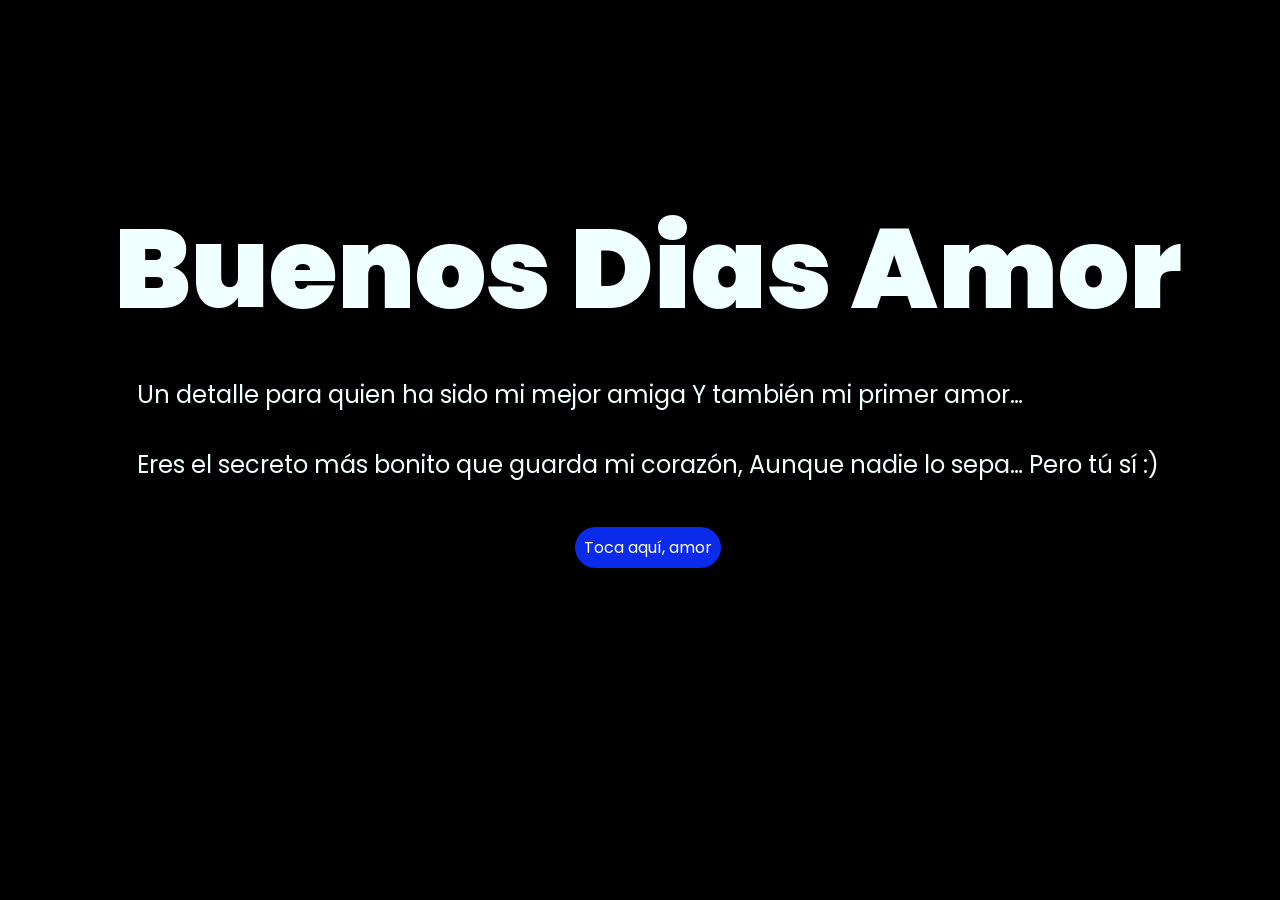
<file: index.html>
<!DOCTYPE html>
<html lang="es">

<head>
    <meta charset="UTF-8">
    <meta http-equiv="X-UA-Compatible" content="IE=edge">
    <meta name="viewport" content="width=device-width, initial-scale=1.0">
    <link rel="stylesheet" href="css/style.css">
    <link rel="icon" href="img/flowers.png" type="image/x-icon">
    <title>Flowers</title>
</head>

<body>
    <div class="greetings">
        <span>Buenos</span>
        <span>Dias</span>
        <span>Amor</span>
    </div>
    <div class="description">
        <p>
            Un detalle para quien ha sido mi mejor amiga
            Y también mi primer amor…<br><br>
            Eres el secreto más bonito que guarda mi corazón,
            Aunque nadie lo sepa…
            Pero tú sí :)
          </p>
          
    </div>
    <div class="button">
        <button class="botones" onclick="permitirMusica()">
          <a style="color: #fff;">Toca aquí, amor</a>
        </button>
      </div>
      
      <script>
        function permitirMusica() {
          localStorage.setItem('permitirSonido', 'true');
          window.location.href = 'flower.html';
        }
      </script>
</body>

</html>
</file>
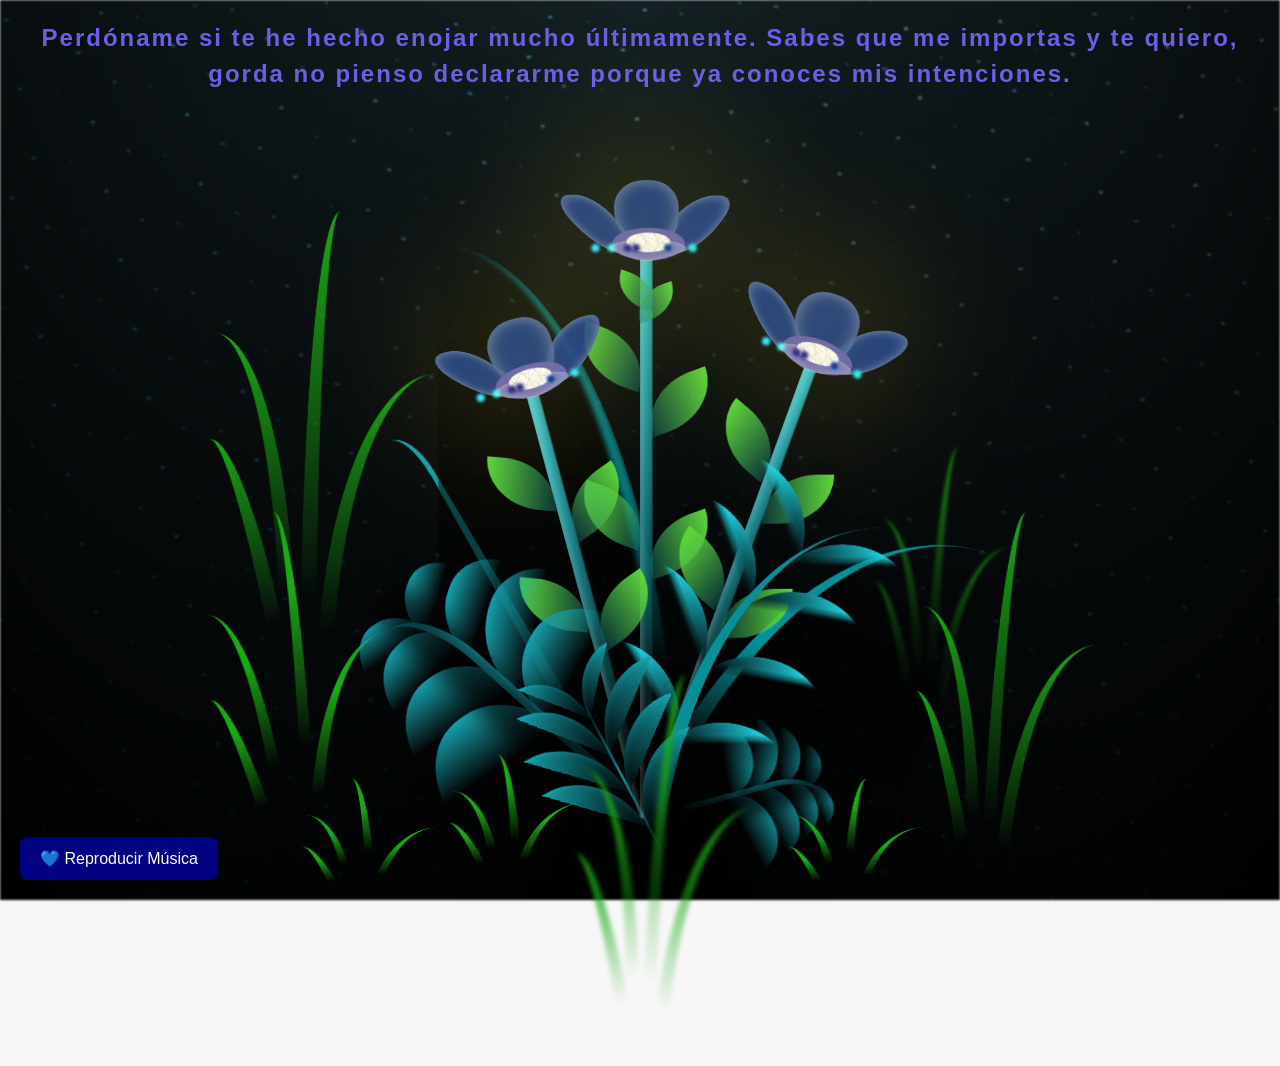
<file: flower.html>
<!DOCTYPE html>
<html lang="es">
  <head>
    <meta charset="UTF-8" />
    <meta http-equiv="X-UA-Compatible" content="IE=edge" />
    <meta name="viewport" content="width=device-width, initial-scale=1.0" />
    <link rel="stylesheet" href="css/main.css" />
    <link rel="icon" href="img/flowers.png" type="image/x-icon" />
    <title>Flower</title>
  </head>
  <body class="container" onload="verificarPermiso()">

    <audio id="miAudio" src="sound/Encantada - Y tú sabrás Como Sabrá Que La Amas (Letra).mp3" preload="auto"></audio>
  
    <div id="lyrics">
      <!-- Tus miles de líneas aquí -->
    </div>
  
   <!-- Botón por si quieres reproducir manual -->
<div class="button" style="position: fixed; bottom: 20px; left: 20px; z-index: 999;">
  <button onclick="reproducirMusica()" style="
    padding: 12px 20px;
    background-color: #000080;
    color: white;
    border: none;
    border-radius: 8px;
    font-size: 16px;
    cursor: pointer;">
    💙 Reproducir Música
  </button>
</div>

  
    <script>
      function verificarPermiso() {
        const permiso = localStorage.getItem('permitirSonido');
  
        if (permiso === 'true') {
          reproducirMusica();
          // Limpia el permiso para que no suene cada vez que entres
          localStorage.removeItem('permitirSonido');
        }
      }
  
      function reproducirMusica() {
        const audio = document.getElementById('miAudio');
  
        audio.play().then(() => {
          console.log('🎶 Música reproduciéndose');
        }).catch((err) => {
          console.warn('🔇 El navegador bloqueó el autoplay:', err);
        });
      }
    </script>
    <h1 class="titulo">Perdóname si te he hecho enojar mucho últimamente. Sabes que me importas y te quiero, gorda no pienso declararme porque ya conoces mis intenciones.</h1>
    <div class="night"></div>
    <div class="flowers">
      <div class="flower flower--1">
        <div class="flower__leafs flower__leafs--1">
          <div class="flower__leaf flower__leaf--1"></div>
          <div class="flower__leaf flower__leaf--2"></div>
          <div class="flower__leaf flower__leaf--3"></div>
          <div class="flower__leaf flower__leaf--4"></div>
          <div class="flower__white-circle"></div>

          <div class="flower__light flower__light--1"></div>
          <div class="flower__light flower__light--2"></div>
          <div class="flower__light flower__light--3"></div>
          <div class="flower__light flower__light--4"></div>
          <div class="flower__light flower__light--5"></div>
          <div class="flower__light flower__light--6"></div>
          <div class="flower__light flower__light--7"></div>
          <div class="flower__light flower__light--8"></div>
        </div>
        <div class="flower__line">
          <div class="flower__line__leaf flower__line__leaf--1"></div>
          <div class="flower__line__leaf flower__line__leaf--2"></div>
          <div class="flower__line__leaf flower__line__leaf--3"></div>
          <div class="flower__line__leaf flower__line__leaf--4"></div>
          <div class="flower__line__leaf flower__line__leaf--5"></div>
          <div class="flower__line__leaf flower__line__leaf--6"></div>
        </div>
      </div>

      <div class="flower flower--2">
        <div class="flower__leafs flower__leafs--2">
          <div class="flower__leaf flower__leaf--1"></div>
          <div class="flower__leaf flower__leaf--2"></div>
          <div class="flower__leaf flower__leaf--3"></div>
          <div class="flower__leaf flower__leaf--4"></div>
          <div class="flower__white-circle"></div>

          <div class="flower__light flower__light--1"></div>
          <div class="flower__light flower__light--2"></div>
          <div class="flower__light flower__light--3"></div>
          <div class="flower__light flower__light--4"></div>
          <div class="flower__light flower__light--5"></div>
          <div class="flower__light flower__light--6"></div>
          <div class="flower__light flower__light--7"></div>
          <div class="flower__light flower__light--8"></div>
        </div>
        <div class="flower__line">
          <div class="flower__line__leaf flower__line__leaf--1"></div>
          <div class="flower__line__leaf flower__line__leaf--2"></div>
          <div class="flower__line__leaf flower__line__leaf--3"></div>
          <div class="flower__line__leaf flower__line__leaf--4"></div>
        </div>
      </div>

      <div class="flower flower--3">
        <div class="flower__leafs flower__leafs--3">
          <div class="flower__leaf flower__leaf--1"></div>
          <div class="flower__leaf flower__leaf--2"></div>
          <div class="flower__leaf flower__leaf--3"></div>
          <div class="flower__leaf flower__leaf--4"></div>
          <div class="flower__white-circle"></div>

          <div class="flower__light flower__light--1"></div>
          <div class="flower__light flower__light--2"></div>
          <div class="flower__light flower__light--3"></div>
          <div class="flower__light flower__light--4"></div>
          <div class="flower__light flower__light--5"></div>
          <div class="flower__light flower__light--6"></div>
          <div class="flower__light flower__light--7"></div>
          <div class="flower__light flower__light--8"></div>
        </div>
        <div class="flower__line">
          <div class="flower__line__leaf flower__line__leaf--1"></div>
          <div class="flower__line__leaf flower__line__leaf--2"></div>
          <div class="flower__line__leaf flower__line__leaf--3"></div>
          <div class="flower__line__leaf flower__line__leaf--4"></div>
        </div>
      </div>

      <div class="grow-ans" style="--d: 1.2s">
        <div class="flower__g-long">
          <div class="flower__g-long__top"></div>
          <div class="flower__g-long__bottom"></div>
        </div>
      </div>

      <div class="growing-grass">
        <div class="flower__grass flower__grass--1">
          <div class="flower__grass--top"></div>
          <div class="flower__grass--bottom"></div>
          <div class="flower__grass__leaf flower__grass__leaf--1"></div>
          <div class="flower__grass__leaf flower__grass__leaf--2"></div>
          <div class="flower__grass__leaf flower__grass__leaf--3"></div>
          <div class="flower__grass__leaf flower__grass__leaf--4"></div>
          <div class="flower__grass__leaf flower__grass__leaf--5"></div>
          <div class="flower__grass__leaf flower__grass__leaf--6"></div>
          <div class="flower__grass__leaf flower__grass__leaf--7"></div>
          <div class="flower__grass__leaf flower__grass__leaf--8"></div>
          <div class="flower__grass__overlay"></div>
        </div>
      </div>

      <div class="growing-grass">
        <div class="flower__grass flower__grass--2">
          <div class="flower__grass--top"></div>
          <div class="flower__grass--bottom"></div>
          <div class="flower__grass__leaf flower__grass__leaf--1"></div>
          <div class="flower__grass__leaf flower__grass__leaf--2"></div>
          <div class="flower__grass__leaf flower__grass__leaf--3"></div>
          <div class="flower__grass__leaf flower__grass__leaf--4"></div>
          <div class="flower__grass__leaf flower__grass__leaf--5"></div>
          <div class="flower__grass__leaf flower__grass__leaf--6"></div>
          <div class="flower__grass__leaf flower__grass__leaf--7"></div>
          <div class="flower__grass__leaf flower__grass__leaf--8"></div>
          <div class="flower__grass__overlay"></div>
        </div>
      </div>

      <div class="grow-ans" style="--d: 2.4s">
        <div class="flower__g-right flower__g-right--1">
          <div class="leaf"></div>
        </div>
      </div>

      <div class="grow-ans" style="--d: 2.8s">
        <div class="flower__g-right flower__g-right--2">
          <div class="leaf"></div>
        </div>
      </div>

      <div class="grow-ans" style="--d: 2.8s">
        <div class="flower__g-front">
          <div
            class="flower__g-front__leaf-wrapper flower__g-front__leaf-wrapper--1"
          >
            <div class="flower__g-front__leaf"></div>
          </div>
          <div
            class="flower__g-front__leaf-wrapper flower__g-front__leaf-wrapper--2"
          >
            <div class="flower__g-front__leaf"></div>
          </div>
          <div
            class="flower__g-front__leaf-wrapper flower__g-front__leaf-wrapper--3"
          >
            <div class="flower__g-front__leaf"></div>
          </div>
          <div
            class="flower__g-front__leaf-wrapper flower__g-front__leaf-wrapper--4"
          >
            <div class="flower__g-front__leaf"></div>
          </div>
          <div
            class="flower__g-front__leaf-wrapper flower__g-front__leaf-wrapper--5"
          >
            <div class="flower__g-front__leaf"></div>
          </div>
          <div
            class="flower__g-front__leaf-wrapper flower__g-front__leaf-wrapper--6"
          >
            <div class="flower__g-front__leaf"></div>
          </div>
          <div
            class="flower__g-front__leaf-wrapper flower__g-front__leaf-wrapper--7"
          >
            <div class="flower__g-front__leaf"></div>
          </div>
          <div
            class="flower__g-front__leaf-wrapper flower__g-front__leaf-wrapper--8"
          >
            <div class="flower__g-front__leaf"></div>
          </div>
          <div class="flower__g-front__line"></div>
        </div>
      </div>

      <div class="grow-ans" style="--d: 3.2s">
        <div class="flower__g-fr">
          <div class="leaf"></div>
          <div class="flower__g-fr__leaf flower__g-fr__leaf--1"></div>
          <div class="flower__g-fr__leaf flower__g-fr__leaf--2"></div>
          <div class="flower__g-fr__leaf flower__g-fr__leaf--3"></div>
          <div class="flower__g-fr__leaf flower__g-fr__leaf--4"></div>
          <div class="flower__g-fr__leaf flower__g-fr__leaf--5"></div>
          <div class="flower__g-fr__leaf flower__g-fr__leaf--6"></div>
          <div class="flower__g-fr__leaf flower__g-fr__leaf--7"></div>
          <div class="flower__g-fr__leaf flower__g-fr__leaf--8"></div>
        </div>
      </div>

      <div class="long-g long-g--0">
        <div class="grow-ans" style="--d: 3s">
          <div class="leaf leaf--0"></div>
        </div>
        <div class="grow-ans" style="--d: 2.2s">
          <div class="leaf leaf--1"></div>
        </div>
        <div class="grow-ans" style="--d: 3.4s">
          <div class="leaf leaf--2"></div>
        </div>
        <div class="grow-ans" style="--d: 3.6s">
          <div class="leaf leaf--3"></div>
        </div>
      </div>

      <div class="long-g long-g--1">
        <div class="grow-ans" style="--d: 3.6s">
          <div class="leaf leaf--0"></div>
        </div>
        <div class="grow-ans" style="--d: 3.8s">
          <div class="leaf leaf--1"></div>
        </div>
        <div class="grow-ans" style="--d: 4s">
          <div class="leaf leaf--2"></div>
        </div>
        <div class="grow-ans" style="--d: 4.2s">
          <div class="leaf leaf--3"></div>
        </div>
      </div>

      <div class="long-g long-g--2">
        <div class="grow-ans" style="--d: 4s">
          <div class="leaf leaf--0"></div>
        </div>
        <div class="grow-ans" style="--d: 4.2s">
          <div class="leaf leaf--1"></div>
        </div>
        <div class="grow-ans" style="--d: 4.4s">
          <div class="leaf leaf--2"></div>
        </div>
        <div class="grow-ans" style="--d: 4.6s">
          <div class="leaf leaf--3"></div>
        </div>
      </div>

      <div class="long-g long-g--3">
        <div class="grow-ans" style="--d: 4s">
          <div class="leaf leaf--0"></div>
        </div>
        <div class="grow-ans" style="--d: 4.2s">
          <div class="leaf leaf--1"></div>
        </div>
        <div class="grow-ans" style="--d: 3s">
          <div class="leaf leaf--2"></div>
        </div>
        <div class="grow-ans" style="--d: 3.6s">
          <div class="leaf leaf--3"></div>
        </div>
      </div>

      <div class="long-g long-g--4">
        <div class="grow-ans" style="--d: 4s">
          <div class="leaf leaf--0"></div>
        </div>
        <div class="grow-ans" style="--d: 4.2s">
          <div class="leaf leaf--1"></div>
        </div>
        <div class="grow-ans" style="--d: 3s">
          <div class="leaf leaf--2"></div>
        </div>
        <div class="grow-ans" style="--d: 3.6s">
          <div class="leaf leaf--3"></div>
        </div>
      </div>

      <div class="long-g long-g--5">
        <div class="grow-ans" style="--d: 4s">
          <div class="leaf leaf--0"></div>
        </div>
        <div class="grow-ans" style="--d: 4.2s">
          <div class="leaf leaf--1"></div>
        </div>
        <div class="grow-ans" style="--d: 3s">
          <div class="leaf leaf--2"></div>
        </div>
        <div class="grow-ans" style="--d: 3.6s">
          <div class="leaf leaf--3"></div>
        </div>
      </div>

      <div class="long-g long-g--6">
        <div class="grow-ans" style="--d: 4.2s">
          <div class="leaf leaf--0"></div>
        </div>
        <div class="grow-ans" style="--d: 4.4s">
          <div class="leaf leaf--1"></div>
        </div>
        <div class="grow-ans" style="--d: 4.6s">
          <div class="leaf leaf--2"></div>
        </div>
        <div class="grow-ans" style="--d: 4.8s">
          <div class="leaf leaf--3"></div>
        </div>
      </div>

      <div class="long-g long-g--7">
        <div class="grow-ans" style="--d: 3s">
          <div class="leaf leaf--0"></div>
        </div>
        <div class="grow-ans" style="--d: 3.2s">
          <div class="leaf leaf--1"></div>
        </div>
        <div class="grow-ans" style="--d: 3.5s">
          <div class="leaf leaf--2"></div>
        </div>
        <div class="grow-ans" style="--d: 3.6s">
          <div class="leaf leaf--3"></div>
        </div>
      </div>
    </div>
    <script src="anim.js"></script>
    <script src="main.js"></script>
  </body>
</html>
</file>
<file: css/style.css>
@import url('https://fonts.googleapis.com/css2?family=Poppins:ital,wght@0,500;1,900&display=swap');
*{
    font-family: 'Poppins',cursive;
}
body{
    color: azure;
    width: 100%;
    height: 82vh;
    display: flex;
    flex-direction: column;
    align-items: center;
    justify-content: center;
    background-color: black;
    /* padding-top: -30; */
}

.botones{
    padding: 9px;
    border-radius: 80px;
    background-color: transparent;
    border: none;
}

.botones a{
    background-color: #0a2be9;
    padding: 9px;
    border-radius: 80px;
    -webkit-border-radius: 80px;
    -moz-border-radius: 80px;
    -ms-border-radius: 80px;
    -o-border-radius: 80px;

}

.botones a:focus{
    background-color: rgb(50, 194, 194);
}

.greetings{
    font-size: 7rem;
    font-weight: 900;
}
.greetings > span{
    animation: glow 2.5s ease-in-out infinite;
}
@keyframes glow{
    0%, 100%{
        color: #fff;
        text-shadow: 0 0 12px #39c6d6, 0 0 50px #39c6d6, 0 0 100px #39c6d6;
    }
    10%, 90%{
        color: #111;
        text-shadow: none;
    }
}
.greetings > span:nth-child(2){
    animation-delay: .2s ;
}
.greetings > span:nth-child(3){
    animation-delay: .4s ;
}
.greetings > span:nth-child(4){
    animation-delay: .6s;
}
.greetings > span:nth-child(5){
    animation-delay: .8s;
}
.greetings > span:nth-child(6){
    animation-delay: 1s;
}

.description{
    font-size: 1.5rem;
    margin-bottom: 20px;
}

.button a{
    text-decoration: none;
    font-size: 1rem;
    color: #111;
}

@media screen and (max-width:574px){
    .greetings{
        display: block;
        font-size: 4rem;
        font-weight: 800;
        text-align: center;
    }
    .description{
        font-size: 2rem;
    }
    
    .button a{
        font-size: 1rem;
    }
}
</file>
<file: css/main.css>
*,
*::after,
*::before {
  padding: 0;
  margin: 0;
  box-sizing: border-box;
}

:root {
  --dark-color: #000;
}

body {
  display: flex;
  align-items: flex-end;
  justify-content: center;
  min-height: 100vh;
  background-color: var(--dark-color);
  overflow: hidden;
  perspective: 1000px;
}

#lyrics {
  font-size: 28px;
  font-family: "Franklin Gothic Medium", "Arial Narrow", Arial, sans-serif;
  color: white;
  position: absolute;
  margin-bottom: 20%;
  z-index: 1;
  font-weight: bold;
  letter-spacing: 4px;
}
@media only screen and (max-width: 600px) {
  /* Estilos específicos para dispositivos con un ancho máximo de 600px */
  #lyrics {
      font-size: 14px; /* Reduce el tamaño del texto para dispositivos más pequeños */
      margin-bottom: 530px;
      letter-spacing: 3px;
  }

}
.titulo {
  margin-bottom: 180px;
  font-family: "Arial Narrow", Arial, sans-serif;
  color: #6c5fe6;
  position: absolute;
  top: 20px;
  left: 50%;
  transform: translateX(-50%);
  font-weight: bold;
  letter-spacing: 2px;
  opacity: 0;
  animation: fadeIn 3s ease-in-out forwards;
  text-align: center;
  width: 100%; /* ← Hace que el contenedor abarque todo el ancho */
  font-size: 24px;
}

@keyframes fadeIn {
  from {
    opacity: 0;
  }
  to {
    opacity: 1;
  }
}

.night {
  z-index: -1;
  position: absolute;
  left: 50%;
  top: 0;
  transform: translateX(-50%);
  width: 100%;
  height: 100%;
  filter: blur(0.1vmin);
  background-image: radial-gradient(
      ellipse at top,
      transparent 0%,
      var(--dark-color)
    ),
    radial-gradient(
      ellipse at bottom,
      var(--dark-color),
      rgba(145, 233, 255, 0.2)
    ),
    repeating-linear-gradient(
      220deg,
      rgb(0, 0, 0) 0px,
      rgb(0, 0, 0) 19px,
      transparent 19px,
      transparent 22px
    ),
    repeating-linear-gradient(
      189deg,
      rgb(0, 0, 0) 0px,
      rgb(0, 0, 0) 19px,
      transparent 19px,
      transparent 22px
    ),
    repeating-linear-gradient(
      148deg,
      rgb(0, 0, 0) 0px,
      rgb(0, 0, 0) 19px,
      transparent 19px,
      transparent 22px
    ),
    linear-gradient(90deg, rgb(0, 255, 250), rgb(240, 240, 240));
}

.flowers {
  position: relative;
  transform: scale(0.9);
  /*margin-bottom: 100px;
  */
}

@media only screen and (max-width: 600px) {
  /* Estilos específicos para dispositivos con un ancho máximo de 600px */
.flowers {
      font-size: 14px;
      margin-bottom: 35%;
      letter-spacing: 3px;
      transform: scale(1.0);
}

}

.flower {
  position: absolute;
  bottom: 10vmin;
  transform-origin: bottom center;
  z-index: 10;
  --fl-speed: 0.8s;
}
.flower--1 {
  -webkit-animation: moving-flower-1 4s linear infinite;
  animation: moving-flower-1 4s linear infinite;
}
.flower--1 .flower__line {
  height: 70vmin;
  -webkit-animation-delay: 0.3s;
  animation-delay: 0.3s;
}
.flower--1 .flower__line__leaf--1 {
  -webkit-animation: blooming-leaf-right var(--fl-speed) 1.6s backwards;
  animation: blooming-leaf-right var(--fl-speed) 1.6s backwards;
}
.flower--1 .flower__line__leaf--2 {
  -webkit-animation: blooming-leaf-right var(--fl-speed) 1.4s backwards;
  animation: blooming-leaf-right var(--fl-speed) 1.4s backwards;
}
.flower--1 .flower__line__leaf--3 {
  -webkit-animation: blooming-leaf-left var(--fl-speed) 1.2s backwards;
  animation: blooming-leaf-left var(--fl-speed) 1.2s backwards;
}
.flower--1 .flower__line__leaf--4 {
  -webkit-animation: blooming-leaf-left var(--fl-speed) 1s backwards;
  animation: blooming-leaf-left var(--fl-speed) 1s backwards;
}
.flower--1 .flower__line__leaf--5 {
  -webkit-animation: blooming-leaf-right var(--fl-speed) 1.8s backwards;
  animation: blooming-leaf-right var(--fl-speed) 1.8s backwards;
}
.flower--1 .flower__line__leaf--6 {
  -webkit-animation: blooming-leaf-left var(--fl-speed) 2s backwards;
  animation: blooming-leaf-left var(--fl-speed) 2s backwards;
}
.flower--2 {
  left: 50%;
  transform: rotate(20deg);
  -webkit-animation: moving-flower-2 4s linear infinite;
  animation: moving-flower-2 4s linear infinite;
}
.flower--2 .flower__line {
  height: 60vmin;
  -webkit-animation-delay: 0.6s;
  animation-delay: 0.6s;
}
.flower--2 .flower__line__leaf--1 {
  -webkit-animation: blooming-leaf-right var(--fl-speed) 1.9s backwards;
  animation: blooming-leaf-right var(--fl-speed) 1.9s backwards;
}
.flower--2 .flower__line__leaf--2 {
  -webkit-animation: blooming-leaf-right var(--fl-speed) 1.7s backwards;
  animation: blooming-leaf-right var(--fl-speed) 1.7s backwards;
}
.flower--2 .flower__line__leaf--3 {
  -webkit-animation: blooming-leaf-left var(--fl-speed) 1.5s backwards;
  animation: blooming-leaf-left var(--fl-speed) 1.5s backwards;
}
.flower--2 .flower__line__leaf--4 {
  -webkit-animation: blooming-leaf-left var(--fl-speed) 1.3s backwards;
  animation: blooming-leaf-left var(--fl-speed) 1.3s backwards;
}
.flower--3 {
  left: 50%;
  transform: rotate(-15deg);
  -webkit-animation: moving-flower-3 4s linear infinite;
  animation: moving-flower-3 4s linear infinite;
}
.flower--3 .flower__line {
  -webkit-animation-delay: 0.9s;
  animation-delay: 0.9s;
}
.flower--3 .flower__line__leaf--1 {
  -webkit-animation: blooming-leaf-right var(--fl-speed) 2.5s backwards;
  animation: blooming-leaf-right var(--fl-speed) 2.5s backwards;
}
.flower--3 .flower__line__leaf--2 {
  -webkit-animation: blooming-leaf-right var(--fl-speed) 2.3s backwards;
  animation: blooming-leaf-right var(--fl-speed) 2.3s backwards;
}
.flower--3 .flower__line__leaf--3 {
  -webkit-animation: blooming-leaf-left var(--fl-speed) 2.1s backwards;
  animation: blooming-leaf-left var(--fl-speed) 2.1s backwards;
}
.flower--3 .flower__line__leaf--4 {
  -webkit-animation: blooming-leaf-left var(--fl-speed) 1.9s backwards;
  animation: blooming-leaf-left var(--fl-speed) 1.9s backwards;
}
.flower__leafs {
  position: relative;
  -webkit-animation: blooming-flower 2s backwards;
  animation: blooming-flower 2s backwards;
}
.flower__leafs--1 {
  -webkit-animation-delay: 1.1s;
  animation-delay: 1.1s;
}
.flower__leafs--2 {
  -webkit-animation-delay: 1.4s;
  animation-delay: 1.4s;
}
.flower__leafs--3 {
  -webkit-animation-delay: 1.7s;
  animation-delay: 1.7s;
}
.flower__leafs::after {
  content: "";
  position: absolute;
  left: 0;
  top: 0;
  transform: translate(-50%, -100%);
  width: 8vmin;
  height: 8vmin;
  background-color: #fddd25;
  /* background-color: #fd2525; */
  filter: blur(10vmin);
}
.flower__leaf {
  position: absolute;
  bottom: 0;
  left: 50%;
  width: 8vmin;
  height: 11vmin;
  border-radius: 51% 49% 47% 53%/44% 45% 55% 69%;
  background-color: #253bfd;
  background-color: #193d8d;;
  transform-origin: bottom center;
  opacity: 0.9;
  box-shadow: inset 0 0 2vmin rgba(255, 255, 255, 0.5);
}
.flower__leaf--1 {
  transform: translate(-10%, 1%) rotateY(40deg) rotateX(-50deg);
}
.flower__leaf--2 {
  transform: translate(-50%, -4%) rotateX(40deg);
}
.flower__leaf--3 {
  transform: translate(-90%, 0%) rotateY(45deg) rotateX(50deg);
}
.flower__leaf--4 {
  width: 8vmin;
  height: 8vmin;
  transform-origin: bottom left;
  border-radius: 4vmin 10vmin 4vmin 4vmin;
  transform: translate(0%, 18%) rotateX(70deg) rotate(-43deg);
  background-color: #e0dfd628;
  z-index: 1;
  opacity: 0.8;
}
.flower__white-circle {
  position: absolute;
  left: -3.5vmin;
  top: -3vmin;
  width: 9vmin;
  height: 4vmin;
  border-radius: 50%;
  background-color: #6261b3;
}
.flower__white-circle::after {
  content: "";
  position: absolute;
  left: 50%;
  top: 45%;
  transform: translate(-50%, -50%);
  width: 60%;
  height: 60%;
  border-radius: inherit;
  background-image: repeating-linear-gradient(
      135deg,
      rgba(0, 0, 0, 0.03) 0px,
      rgba(0, 0, 0, 0.03) 1px,
      transparent 1px,
      transparent 12px
    ),
    repeating-linear-gradient(
      45deg,
      rgba(0, 0, 0, 0.03) 0px,
      rgba(0, 0, 0, 0.03) 1px,
      transparent 1px,
      transparent 12px
    ),
    repeating-linear-gradient(
      67.5deg,
      rgba(0, 0, 0, 0.03) 0px,
      rgba(0, 0, 0, 0.03) 1px,
      transparent 1px,
      transparent 12px
    ),
    repeating-linear-gradient(
      135deg,
      rgba(0, 0, 0, 0.03) 0px,
      rgba(0, 0, 0, 0.03) 1px,
      transparent 1px,
      transparent 12px
    ),
    repeating-linear-gradient(
      45deg,
      rgba(0, 0, 0, 0.03) 0px,
      rgba(0, 0, 0, 0.03) 1px,
      transparent 1px,
      transparent 12px
    ),
    repeating-linear-gradient(
      112.5deg,
      rgba(0, 0, 0, 0.03) 0px,
      rgba(0, 0, 0, 0.03) 1px,
      transparent 1px,
      transparent 12px
    ),
    repeating-linear-gradient(
      112.5deg,
      rgba(0, 0, 0, 0.03) 0px,
      rgba(0, 0, 0, 0.03) 1px,
      transparent 1px,
      transparent 12px
    ),
    repeating-linear-gradient(
      45deg,
      rgba(0, 0, 0, 0.03) 0px,
      rgba(0, 0, 0, 0.03) 1px,
      transparent 1px,
      transparent 12px
    ),
    repeating-linear-gradient(
      22.5deg,
      rgba(0, 0, 0, 0.03) 0px,
      rgba(0, 0, 0, 0.03) 1px,
      transparent 1px,
      transparent 12px
    ),
    repeating-linear-gradient(
      45deg,
      rgba(0, 0, 0, 0.03) 0px,
      rgba(0, 0, 0, 0.03) 1px,
      transparent 1px,
      transparent 12px
    ),
    repeating-linear-gradient(
      22.5deg,
      rgba(0, 0, 0, 0.03) 0px,
      rgba(0, 0, 0, 0.03) 1px,
      transparent 1px,
      transparent 12px
    ),
    repeating-linear-gradient(
      135deg,
      rgba(0, 0, 0, 0.03) 0px,
      rgba(0, 0, 0, 0.03) 1px,
      transparent 1px,
      transparent 12px
    ),
    repeating-linear-gradient(
      157.5deg,
      rgba(0, 0, 0, 0.03) 0px,
      rgba(0, 0, 0, 0.03) 1px,
      transparent 1px,
      transparent 12px
    ),
    repeating-linear-gradient(
      67.5deg,
      rgba(0, 0, 0, 0.03) 0px,
      rgba(0, 0, 0, 0.03) 1px,
      transparent 1px,
      transparent 12px
    ),
    repeating-linear-gradient(
      67.5deg,
      rgba(0, 0, 0, 0.03) 0px,
      rgba(0, 0, 0, 0.03) 1px,
      transparent 1px,
      transparent 12px
    ), 
    linear-gradient(90deg, rgb(255, 255, 255), rgb(255, 255, 255)); /*/ 255, 235, 18*/
}
.flower__line {
  height: 55vmin;
  width: 1.5vmin;
  background-image: linear-gradient(
      to left,
      rgba(0, 0, 0, 0.2),
      transparent,
      rgba(255, 255, 255, 0.2)
    ),
    linear-gradient(to top, transparent 10%, #14757a, #39c6d6);
  box-shadow: inset 0 0 2px rgba(0, 0, 0, 0.5);
  -webkit-animation: grow-flower-tree 4s backwards;
  animation: grow-flower-tree 4s backwards;
}
.flower__line__leaf {
  --w: 7vmin;
  --h: calc(var(--w) + 2vmin);
  position: absolute;
  top: 20%;
  left: 90%;
  width: var(--w);
  height: var(--h);
  border-top-right-radius: var(--h);
  border-bottom-left-radius: var(--h);
  background-image: linear-gradient(to top, rgba(20, 117, 122, 0.4), #5ed639);
}
.flower__line__leaf--1 {
  transform: rotate(70deg) rotateY(30deg);
}
.flower__line__leaf--2 {
  top: 45%;
  transform: rotate(70deg) rotateY(30deg);
}
.flower__line__leaf--3,
.flower__line__leaf--4,
.flower__line__leaf--6 {
  border-top-right-radius: 0;
  border-bottom-left-radius: 0;
  border-top-left-radius: var(--h);
  border-bottom-right-radius: var(--h);
  left: -460%;
  top: 12%;
  transform: rotate(-70deg) rotateY(30deg);
}
.flower__line__leaf--4 {
  top: 40%;
}
.flower__line__leaf--5 {
  top: 0;
  transform-origin: left;
  transform: rotate(70deg) rotateY(30deg) scale(0.6);
}
.flower__line__leaf--6 {
  top: -2%;
  left: -450%;
  transform-origin: right;
  transform: rotate(-70deg) rotateY(30deg) scale(0.6);
}
.flower__light {
  position: absolute;
  bottom: 0vmin;
  width: 1vmin;
  height: 1vmin;
  background-color: rgb(0, 0, 128); /*/ 255,251,0*/
  border-radius: 50%;
  filter: blur(0.2vmin);
  -webkit-animation: light-ans 4s linear infinite backwards;
  animation: light-ans 4s linear infinite backwards;
}
.flower__light:nth-child(odd) {
  background-color: #23f0ff;
}
.flower__light--1 {
  left: -2vmin;
  -webkit-animation-delay: 1s;
  animation-delay: 1s;
}
.flower__light--2 {
  left: 3vmin;
  -webkit-animation-delay: 0.5s;
  animation-delay: 0.5s;
}
.flower__light--3 {
  left: -6vmin;
  -webkit-animation-delay: 0.3s;
  animation-delay: 0.3s;
}
.flower__light--4 {
  left: 6vmin;
  -webkit-animation-delay: 0.9s;
  animation-delay: 0.9s;
}
.flower__light--5 {
  left: -1vmin;
  -webkit-animation-delay: 1.5s;
  animation-delay: 1.5s;
}
.flower__light--6 {
  left: -4vmin;
  -webkit-animation-delay: 3s;
  animation-delay: 3s;
}
.flower__light--7 {
  left: 3vmin;
  -webkit-animation-delay: 2s;
  animation-delay: 2s;
}
.flower__light--8 {
  left: -6vmin;
  -webkit-animation-delay: 3.5s;
  animation-delay: 3.5s;
}
.flower__grass {
  --c: #159faa;
  --line-w: 1.5vmin;
  position: absolute;
  bottom: 12vmin;
  left: -7vmin;
  display: flex;
  flex-direction: column;
  align-items: flex-end;
  z-index: 20;
  transform-origin: bottom center;
  transform: rotate(-48deg) rotateY(40deg);
}
.flower__grass--1 {
  -webkit-animation: moving-grass 2s linear infinite;
  animation: moving-grass 2s linear infinite;
}
.flower__grass--2 {
  left: 2vmin;
  bottom: 10vmin;
  transform: scale(0.5) rotate(75deg) rotateX(10deg) rotateY(-200deg);
  opacity: 0.8;
  z-index: 0;
  -webkit-animation: moving-grass--2 1.5s linear infinite;
  animation: moving-grass--2 1.5s linear infinite;
}
.flower__grass--top {
  width: 7vmin;
  height: 10vmin;
  border-top-right-radius: 100%;
  border-right: var(--line-w) solid var(--c);
  transform-origin: bottom center;
  transform: rotate(-2deg);
}
.flower__grass--bottom {
  margin-top: -2px;
  width: var(--line-w);
  height: 25vmin;
  background-image: linear-gradient(to top, transparent, var(--c));
}
.flower__grass__leaf {
  --size: 10vmin;
  position: absolute;
  width: calc(var(--size) * 2.1);
  height: var(--size);
  border-top-left-radius: var(--size);
  border-top-right-radius: var(--size);
  background-image: linear-gradient(
    to top,
    transparent,
    transparent 30%,
    var(--c)
  );
  z-index: 100;
}
.flower__grass__leaf--1 {
  top: -6%;
  left: 30%;
  --size: 6vmin;
  transform: rotate(-20deg);
  -webkit-animation: growing-grass-ans--1 2s 2.6s backwards;
  animation: growing-grass-ans--1 2s 2.6s backwards;
}
@-webkit-keyframes growing-grass-ans--1 {
  0% {
    transform-origin: bottom left;
    transform: rotate(-20deg) scale(0);
  }
}
@keyframes growing-grass-ans--1 {
  0% {
    transform-origin: bottom left;
    transform: rotate(-20deg) scale(0);
  }
}
.flower__grass__leaf--2 {
  top: -5%;
  left: -110%;
  --size: 6vmin;
  transform: rotate(10deg);
  -webkit-animation: growing-grass-ans--2 2s 2.4s linear backwards;
  animation: growing-grass-ans--2 2s 2.4s linear backwards;
}
@-webkit-keyframes growing-grass-ans--2 {
  0% {
    transform-origin: bottom right;
    transform: rotate(10deg) scale(0);
  }
}
@keyframes growing-grass-ans--2 {
  0% {
    transform-origin: bottom right;
    transform: rotate(10deg) scale(0);
  }
}
.flower__grass__leaf--3 {
  top: 5%;
  left: 60%;
  --size: 8vmin;
  transform: rotate(-18deg) rotateX(-20deg);
  -webkit-animation: growing-grass-ans--3 2s 2.2s linear backwards;
  animation: growing-grass-ans--3 2s 2.2s linear backwards;
}
@-webkit-keyframes growing-grass-ans--3 {
  0% {
    transform-origin: bottom left;
    transform: rotate(-18deg) rotateX(-20deg) scale(0);
  }
}
@keyframes growing-grass-ans--3 {
  0% {
    transform-origin: bottom left;
    transform: rotate(-18deg) rotateX(-20deg) scale(0);
  }
}
.flower__grass__leaf--4 {
  top: 6%;
  left: -135%;
  --size: 8vmin;
  transform: rotate(2deg);
  -webkit-animation: growing-grass-ans--4 2s 2s linear backwards;
  animation: growing-grass-ans--4 2s 2s linear backwards;
}
@-webkit-keyframes growing-grass-ans--4 {
  0% {
    transform-origin: bottom right;
    transform: rotate(2deg) scale(0);
  }
}
@keyframes growing-grass-ans--4 {
  0% {
    transform-origin: bottom right;
    transform: rotate(2deg) scale(0);
  }
}
.flower__grass__leaf--5 {
  top: 20%;
  left: 60%;
  --size: 10vmin;
  transform: rotate(-24deg) rotateX(-20deg);
  -webkit-animation: growing-grass-ans--5 2s 1.8s linear backwards;
  animation: growing-grass-ans--5 2s 1.8s linear backwards;
}
@-webkit-keyframes growing-grass-ans--5 {
  0% {
    transform-origin: bottom left;
    transform: rotate(-24deg) rotateX(-20deg) scale(0);
  }
}
@keyframes growing-grass-ans--5 {
  0% {
    transform-origin: bottom left;
    transform: rotate(-24deg) rotateX(-20deg) scale(0);
  }
}
.flower__grass__leaf--6 {
  top: 22%;
  left: -180%;
  --size: 10vmin;
  transform: rotate(10deg);
  -webkit-animation: growing-grass-ans--6 2s 1.6s linear backwards;
  animation: growing-grass-ans--6 2s 1.6s linear backwards;
}
@-webkit-keyframes growing-grass-ans--6 {
  0% {
    transform-origin: bottom right;
    transform: rotate(10deg) scale(0);
  }
}
@keyframes growing-grass-ans--6 {
  0% {
    transform-origin: bottom right;
    transform: rotate(10deg) scale(0);
  }
}
.flower__grass__leaf--7 {
  top: 39%;
  left: 70%;
  --size: 10vmin;
  transform: rotate(-10deg);
  -webkit-animation: growing-grass-ans--7 2s 1.4s linear backwards;
  animation: growing-grass-ans--7 2s 1.4s linear backwards;
}
@-webkit-keyframes growing-grass-ans--7 {
  0% {
    transform-origin: bottom left;
    transform: rotate(-10deg) scale(0);
  }
}
@keyframes growing-grass-ans--7 {
  0% {
    transform-origin: bottom left;
    transform: rotate(-10deg) scale(0);
  }
}
.flower__grass__leaf--8 {
  top: 40%;
  left: -215%;
  --size: 11vmin;
  transform: rotate(10deg);
  -webkit-animation: growing-grass-ans--8 2s 1.2s linear backwards;
  animation: growing-grass-ans--8 2s 1.2s linear backwards;
}
@-webkit-keyframes growing-grass-ans--8 {
  0% {
    transform-origin: bottom right;
    transform: rotate(10deg) scale(0);
  }
}
@keyframes growing-grass-ans--8 {
  0% {
    transform-origin: bottom right;
    transform: rotate(10deg) scale(0);
  }
}
.flower__grass__overlay {
  position: absolute;
  top: -10%;
  right: 0%;
  width: 100%;
  height: 100%;
  background-color: rgba(0, 0, 0, 0.6);
  filter: blur(1.5vmin);
  z-index: 100;
}
.flower__g-long {
  --w: 2vmin;
  --h: 6vmin;
  --c: #159faa;
  position: absolute;
  bottom: 10vmin;
  left: -3vmin;
  transform-origin: bottom center;
  transform: rotate(-30deg) rotateY(-20deg);
  display: flex;
  flex-direction: column;
  align-items: flex-end;
  -webkit-animation: flower-g-long-ans 3s linear infinite;
  animation: flower-g-long-ans 3s linear infinite;
}
@-webkit-keyframes flower-g-long-ans {
  0%,
  100% {
    transform: rotate(-30deg) rotateY(-20deg);
  }
  50% {
    transform: rotate(-32deg) rotateY(-20deg);
  }
}
@keyframes flower-g-long-ans {
  0%,
  100% {
    transform: rotate(-30deg) rotateY(-20deg);
  }
  50% {
    transform: rotate(-32deg) rotateY(-20deg);
  }
}
.flower__g-long__top {
  top: calc(var(--h) * -1);
  width: calc(var(--w) + 1vmin);
  height: var(--h);
  border-top-right-radius: 100%;
  border-right: 0.7vmin solid var(--c);
  transform: translate(-0.7vmin, 1vmin);
}
.flower__g-long__bottom {
  width: var(--w);
  height: 50vmin;
  transform-origin: bottom center;
  background-image: linear-gradient(to top, transparent 30%, var(--c));
  box-shadow: inset 0 0 2px rgba(0, 0, 0, 0.5);
  -webkit-clip-path: polygon(35% 0, 65% 1%, 100% 100%, 0% 100%);
  clip-path: polygon(35% 0, 65% 1%, 100% 100%, 0% 100%);
}
.flower__g-right {
  position: absolute;
  bottom: 6vmin;
  left: -2vmin;
  transform-origin: bottom left;
  transform: rotate(20deg);
}
.flower__g-right .leaf {
  width: 30vmin;
  height: 50vmin;
  border-top-left-radius: 100%;
  border-left: 2vmin solid #079097;
  background-image: linear-gradient(
    to bottom,
    transparent,
    var(--dark-color) 60%
  );
  -webkit-mask-image: linear-gradient(to top, transparent 30%, #079097 60%);
}
.flower__g-right--1 {
  -webkit-animation: flower-g-right-ans 2.5s linear infinite;
  animation: flower-g-right-ans 2.5s linear infinite;
}
.flower__g-right--2 {
  left: 5vmin;
  transform: rotateY(-180deg);
  -webkit-animation: flower-g-right-ans--2 3s linear infinite;
  animation: flower-g-right-ans--2 3s linear infinite;
}
.flower__g-right--2 .leaf {
  height: 75vmin;
  filter: blur(0.3vmin);
  opacity: 0.8;
}
@-webkit-keyframes flower-g-right-ans {
  0%,
  100% {
    transform: rotate(20deg);
  }
  50% {
    transform: rotate(24deg) rotateX(-20deg);
  }
}
@keyframes flower-g-right-ans {
  0%,
  100% {
    transform: rotate(20deg);
  }
  50% {
    transform: rotate(24deg) rotateX(-20deg);
  }
}
@-webkit-keyframes flower-g-right-ans--2 {
  0%,
  100% {
    transform: rotateY(-180deg) rotate(0deg) rotateX(-20deg);
  }
  50% {
    transform: rotateY(-180deg) rotate(6deg) rotateX(-20deg);
  }
}
@keyframes flower-g-right-ans--2 {
  0%,
  100% {
    transform: rotateY(-180deg) rotate(0deg) rotateX(-20deg);
  }
  50% {
    transform: rotateY(-180deg) rotate(6deg) rotateX(-20deg);
  }
}
.flower__g-front {
  position: absolute;
  bottom: 6vmin;
  left: 2.5vmin;
  z-index: 100;
  transform-origin: bottom center;
  transform: rotate(-28deg) rotateY(30deg) scale(1.04);
  -webkit-animation: flower__g-front-ans 2s linear infinite;
  animation: flower__g-front-ans 2s linear infinite;
}
@-webkit-keyframes flower__g-front-ans {
  0%,
  100% {
    transform: rotate(-28deg) rotateY(30deg) scale(1.04);
  }
  50% {
    transform: rotate(-35deg) rotateY(40deg) scale(1.04);
  }
}
@keyframes flower__g-front-ans {
  0%,
  100% {
    transform: rotate(-28deg) rotateY(30deg) scale(1.04);
  }
  50% {
    transform: rotate(-35deg) rotateY(40deg) scale(1.04);
  }
}
.flower__g-front__line {
  width: 0.3vmin;
  height: 20vmin;
  background-image: linear-gradient(
    to top,
    transparent,
    #079097,
    transparent 100%
  );
  position: relative;
}
.flower__g-front__leaf-wrapper {
  position: absolute;
  top: 0;
  left: 0;
  transform-origin: bottom left;
  transform: rotate(10deg);
}
.flower__g-front__leaf-wrapper:nth-child(even) {
  left: 0vmin;
  transform: rotateY(-180deg) rotate(5deg);
  -webkit-animation: flower__g-front__leaf-left-ans 1s ease-in backwards;
  animation: flower__g-front__leaf-left-ans 1s ease-in backwards;
}
.flower__g-front__leaf-wrapper:nth-child(odd) {
  -webkit-animation: flower__g-front__leaf-ans 1s ease-in backwards;
  animation: flower__g-front__leaf-ans 1s ease-in backwards;
}
.flower__g-front__leaf-wrapper--1 {
  top: -8vmin;
  transform: scale(0.7);
  -webkit-animation: flower__g-front__leaf-ans 1s 5.5s ease-in backwards !important;
  animation: flower__g-front__leaf-ans 1s 5.5s ease-in backwards !important;
}
.flower__g-front__leaf-wrapper--2 {
  top: -8vmin;
  transform: rotateY(-180deg) scale(0.7) !important;
  -webkit-animation: flower__g-front__leaf-left-ans-2 1s 4.6s ease-in backwards !important;
  animation: flower__g-front__leaf-left-ans-2 1s 4.6s ease-in backwards !important;
}
.flower__g-front__leaf-wrapper--3 {
  top: -3vmin;
  -webkit-animation: flower__g-front__leaf-ans 1s 4.6s ease-in backwards;
  animation: flower__g-front__leaf-ans 1s 4.6s ease-in backwards;
}
.flower__g-front__leaf-wrapper--4 {
  top: -3vmin;
  transform: rotateY(-180deg) scale(0.9) !important;
  -webkit-animation: flower__g-front__leaf-left-ans-2 1s 4.6s ease-in backwards !important;
  animation: flower__g-front__leaf-left-ans-2 1s 4.6s ease-in backwards !important;
}
@-webkit-keyframes flower__g-front__leaf-left-ans-2 {
  0% {
    transform: rotateY(-180deg) scale(0);
  }
}
@keyframes flower__g-front__leaf-left-ans-2 {
  0% {
    transform: rotateY(-180deg) scale(0);
  }
}
.flower__g-front__leaf-wrapper--5,
.flower__g-front__leaf-wrapper--6 {
  top: 2vmin;
}
.flower__g-front__leaf-wrapper--7,
.flower__g-front__leaf-wrapper--8 {
  top: 6.5vmin;
}
.flower__g-front__leaf-wrapper--2 {
  -webkit-animation-delay: 5.2s !important;
  animation-delay: 5.2s !important;
}
.flower__g-front__leaf-wrapper--3 {
  -webkit-animation-delay: 4.9s !important;
  animation-delay: 4.9s !important;
}
.flower__g-front__leaf-wrapper--5 {
  -webkit-animation-delay: 4.3s !important;
  animation-delay: 4.3s !important;
}
.flower__g-front__leaf-wrapper--6 {
  -webkit-animation-delay: 4.1s !important;
  animation-delay: 4.1s !important;
}
.flower__g-front__leaf-wrapper--7 {
  -webkit-animation-delay: 3.8s !important;
  animation-delay: 3.8s !important;
}
.flower__g-front__leaf-wrapper--8 {
  -webkit-animation-delay: 3.5s !important;
  animation-delay: 3.5s !important;
}
@-webkit-keyframes flower__g-front__leaf-ans {
  0% {
    transform: rotate(10deg) scale(0);
  }
}
@keyframes flower__g-front__leaf-ans {
  0% {
    transform: rotate(10deg) scale(0);
  }
}
@-webkit-keyframes flower__g-front__leaf-left-ans {
  0% {
    transform: rotateY(-180deg) rotate(5deg) scale(0);
  }
}
@keyframes flower__g-front__leaf-left-ans {
  0% {
    transform: rotateY(-180deg) rotate(5deg) scale(0);
  }
}
.flower__g-front__leaf {
  width: 10vmin;
  height: 10vmin;
  border-radius: 100% 0% 0% 100%/100% 100% 0% 0%;
  box-shadow: inset 0 2px 1vmin hsla(184deg, 97%, 58%, 0.2);
  background-image: linear-gradient(
      to bottom left,
      transparent,
      var(--dark-color)
    ),
    linear-gradient(to bottom right, #159faa 50%, transparent 50%, transparent);
  -webkit-mask-image: linear-gradient(
    to bottom right,
    #159faa 50%,
    transparent 50%,
    transparent
  );
  mask-image: linear-gradient(
    to bottom right,
    #159faa 50%,
    transparent 50%,
    transparent
  );
}
.flower__g-fr {
  position: absolute;
  bottom: -4vmin;
  left: vmin;
  transform-origin: bottom left;
  z-index: 10;
  -webkit-animation: flower__g-fr-ans 2s linear infinite;
  animation: flower__g-fr-ans 2s linear infinite;
}
@-webkit-keyframes flower__g-fr-ans {
  0%,
  100% {
    transform: rotate(2deg);
  }
  50% {
    transform: rotate(4deg);
  }
}
@keyframes flower__g-fr-ans {
  0%,
  100% {
    transform: rotate(2deg);
  }
  50% {
    transform: rotate(4deg);
  }
}
.flower__g-fr .leaf {
  width: 30vmin;
  height: 50vmin;
  border-top-left-radius: 100%;
  border-left: 2vmin solid #079097;
  -webkit-mask-image: linear-gradient(to top, transparent 25%, #079097 50%);
  position: relative;
  z-index: 1;
}
.flower__g-fr__leaf {
  position: absolute;
  top: 0;
  left: 0;
  width: 10vmin;
  height: 10vmin;
  border-radius: 100% 0% 0% 100%/100% 100% 0% 0%;
  box-shadow: inset 0 2px 1vmin hsla(184deg, 97%, 58%, 0.2);
  background-image: linear-gradient(
      to bottom left,
      transparent,
      var(--dark-color) 98%
    ),
    linear-gradient(to bottom right, #23f0ff 45%, transparent 50%, transparent);
  -webkit-mask-image: linear-gradient(
    135deg,
    #159faa 40%,
    transparent 50%,
    transparent
  );
}
.flower__g-fr__leaf--1 {
  left: 20vmin;
  transform: rotate(45deg);
  -webkit-animation: flower__g-fr-leaft-ans-1 0.5s 5.2s linear backwards;
  animation: flower__g-fr-leaft-ans-1 0.5s 5.2s linear backwards;
}
@-webkit-keyframes flower__g-fr-leaft-ans-1 {
  0% {
    transform-origin: left;
    transform: rotate(45deg) scale(0);
  }
}
@keyframes flower__g-fr-leaft-ans-1 {
  0% {
    transform-origin: left;
    transform: rotate(45deg) scale(0);
  }
}
.flower__g-fr__leaf--2 {
  left: 12vmin;
  top: -7vmin;
  transform: rotate(25deg) rotateY(-180deg);
  -webkit-animation: flower__g-fr-leaft-ans-6 0.5s 5s linear backwards;
  animation: flower__g-fr-leaft-ans-6 0.5s 5s linear backwards;
}
.flower__g-fr__leaf--3 {
  left: 15vmin;
  top: 6vmin;
  transform: rotate(55deg);
  -webkit-animation: flower__g-fr-leaft-ans-5 0.5s 4.8s linear backwards;
  animation: flower__g-fr-leaft-ans-5 0.5s 4.8s linear backwards;
}
.flower__g-fr__leaf--4 {
  left: 6vmin;
  top: -2vmin;
  transform: rotate(25deg) rotateY(-180deg);
  -webkit-animation: flower__g-fr-leaft-ans-6 0.5s 4.6s linear backwards;
  animation: flower__g-fr-leaft-ans-6 0.5s 4.6s linear backwards;
}
.flower__g-fr__leaf--5 {
  left: 10vmin;
  top: 14vmin;
  transform: rotate(55deg);
  -webkit-animation: flower__g-fr-leaft-ans-5 0.5s 4.4s linear backwards;
  animation: flower__g-fr-leaft-ans-5 0.5s 4.4s linear backwards;
}
@-webkit-keyframes flower__g-fr-leaft-ans-5 {
  0% {
    transform-origin: left;
    transform: rotate(55deg) scale(0);
  }
}
@keyframes flower__g-fr-leaft-ans-5 {
  0% {
    transform-origin: left;
    transform: rotate(55deg) scale(0);
  }
}
.flower__g-fr__leaf--6 {
  left: 0vmin;
  top: 6vmin;
  transform: rotate(25deg) rotateY(-180deg);
  -webkit-animation: flower__g-fr-leaft-ans-6 0.5s 4.2s linear backwards;
  animation: flower__g-fr-leaft-ans-6 0.5s 4.2s linear backwards;
}
@-webkit-keyframes flower__g-fr-leaft-ans-6 {
  0% {
    transform-origin: right;
    transform: rotate(25deg) rotateY(-180deg) scale(0);
  }
}
@keyframes flower__g-fr-leaft-ans-6 {
  0% {
    transform-origin: right;
    transform: rotate(25deg) rotateY(-180deg) scale(0);
  }
}
.flower__g-fr__leaf--7 {
  left: 5vmin;
  top: 22vmin;
  transform: rotate(45deg);
  -webkit-animation: flower__g-fr-leaft-ans-7 0.5s 4s linear backwards;
  animation: flower__g-fr-leaft-ans-7 0.5s 4s linear backwards;
}
@-webkit-keyframes flower__g-fr-leaft-ans-7 {
  0% {
    transform-origin: left;
    transform: rotate(45deg) scale(0);
  }
}
@keyframes flower__g-fr-leaft-ans-7 {
  0% {
    transform-origin: left;
    transform: rotate(45deg) scale(0);
  }
}
.flower__g-fr__leaf--8 {
  left: -4vmin;
  top: 15vmin;
  transform: rotate(15deg) rotateY(-180deg);
  -webkit-animation: flower__g-fr-leaft-ans-8 0.5s 3.8s linear backwards;
  animation: flower__g-fr-leaft-ans-8 0.5s 3.8s linear backwards;
}
@-webkit-keyframes flower__g-fr-leaft-ans-8 {
  0% {
    transform-origin: right;
    transform: rotate(15deg) rotateY(-180deg) scale(0);
  }
}
@keyframes flower__g-fr-leaft-ans-8 {
  0% {
    transform-origin: right;
    transform: rotate(15deg) rotateY(-180deg) scale(0);
  }
}

.long-g {
  position: absolute;
  bottom: 25vmin;
  left: -42vmin;
  transform-origin: bottom left;
}
.long-g--1 {
  bottom: 0vmin;
  transform: scale(0.8) rotate(-5deg);
}
.long-g--1 .leaf {
  -webkit-mask-image: linear-gradient(
    to top,
    transparent 40%,
    #079097 80%
  ) !important;
}
.long-g--1 .leaf--1 {
  --w: 5vmin;
  --h: 60vmin;
  left: -2vmin;
  transform: rotate(3deg) rotateY(-180deg);
}
.long-g--2,
.long-g--3 {
  bottom: -3vmin;
  left: -35vmin;
  transform-origin: center;
  transform: scale(0.6) rotateX(60deg);
}
.long-g--2 .leaf,
.long-g--3 .leaf {
  -webkit-mask-image: linear-gradient(
    to top,
    transparent 50%,
    #079097 80%
  ) !important;
}
.long-g--2 .leaf--1,
.long-g--3 .leaf--1 {
  left: -1vmin;
  transform: rotateY(-180deg);
}
.long-g--3 {
  left: -17vmin;
  bottom: 0vmin;
}
.long-g--3 .leaf {
  -webkit-mask-image: linear-gradient(
    to top,
    transparent 40%,
    #079097 80%
  ) !important;
}
.long-g--4 {
  left: 25vmin;
  bottom: -3vmin;
  transform-origin: center;
  transform: scale(0.6) rotateX(60deg);
}
.long-g--4 .leaf {
  -webkit-mask-image: linear-gradient(
    to top,
    transparent 50%,
    #079097 80%
  ) !important;
}
.long-g--5 {
  left: 42vmin;
  bottom: 0vmin;
  transform: scale(0.8) rotate(2deg);
}
.long-g--6 {
  left: 0vmin;
  bottom: -20vmin;
  z-index: 100;
  filter: blur(0.3vmin);
  transform: scale(0.8) rotate(2deg);
}
.long-g--7 {
  left: 35vmin;
  bottom: 20vmin;
  z-index: -1;
  filter: blur(0.3vmin);
  transform: scale(0.6) rotate(2deg);
  opacity: 0.7;
}
.long-g .leaf {
  --w: 15vmin;
  --h: 40vmin;
  --c: #1aaa15;
  position: absolute;
  bottom: 0;
  width: var(--w);
  height: var(--h);
  border-top-left-radius: 100%;
  border-left: 2vmin solid var(--c);
  -webkit-mask-image: linear-gradient(
    to top,
    transparent 20%,
    var(--dark-color)
  );
  transform-origin: bottom center;
}
.long-g .leaf--0 {
  left: 2vmin;
  -webkit-animation: leaf-ans-1 4s linear infinite;
  animation: leaf-ans-1 4s linear infinite;
}
.long-g .leaf--1 {
  --w: 5vmin;
  --h: 60vmin;
  -webkit-animation: leaf-ans-1 4s linear infinite;
  animation: leaf-ans-1 4s linear infinite;
}
.long-g .leaf--2 {
  --w: 10vmin;
  --h: 40vmin;
  left: -0.5vmin;
  bottom: 5vmin;
  transform-origin: bottom left;
  transform: rotateY(-180deg);
  -webkit-animation: leaf-ans-2 3s linear infinite;
  animation: leaf-ans-2 3s linear infinite;
}
.long-g .leaf--3 {
  --w: 5vmin;
  --h: 30vmin;
  left: -1vmin;
  bottom: 3.2vmin;
  transform-origin: bottom left;
  transform: rotate(-10deg) rotateY(-180deg);
  -webkit-animation: leaf-ans-3 3s linear infinite;
  animation: leaf-ans-3 3s linear infinite;
}

@-webkit-keyframes leaf-ans-1 {
  0%,
  100% {
    transform: rotate(-5deg) scale(1);
  }
  50% {
    transform: rotate(5deg) scale(1.1);
  }
}

@keyframes leaf-ans-1 {
  0%,
  100% {
    transform: rotate(-5deg) scale(1);
  }
  50% {
    transform: rotate(5deg) scale(1.1);
  }
}
@-webkit-keyframes leaf-ans-2 {
  0%,
  100% {
    transform: rotateY(-180deg) rotate(5deg);
  }
  50% {
    transform: rotateY(-180deg) rotate(0deg) scale(1.1);
  }
}
@keyframes leaf-ans-2 {
  0%,
  100% {
    transform: rotateY(-180deg) rotate(5deg);
  }
  50% {
    transform: rotateY(-180deg) rotate(0deg) scale(1.1);
  }
}
@-webkit-keyframes leaf-ans-3 {
  0%,
  100% {
    transform: rotate(-10deg) rotateY(-180deg);
  }
  50% {
    transform: rotate(-20deg) rotateY(-180deg);
  }
}
@keyframes leaf-ans-3 {
  0%,
  100% {
    transform: rotate(-10deg) rotateY(-180deg);
  }
  50% {
    transform: rotate(-20deg) rotateY(-180deg);
  }
}
.grow-ans {
  -webkit-animation: grow-ans 2s var(--d) backwards;
  animation: grow-ans 2s var(--d) backwards;
}

@-webkit-keyframes grow-ans {
  0% {
    transform: scale(0);
    opacity: 0;
  }
}

@keyframes grow-ans {
  0% {
    transform: scale(0);
    opacity: 0;
  }
}
@-webkit-keyframes light-ans {
  0% {
    opacity: 0;
    transform: translateY(0vmin);
  }
  25% {
    opacity: 1;
    transform: translateY(-5vmin) translateX(-2vmin);
  }
  50% {
    opacity: 1;
    transform: translateY(-15vmin) translateX(2vmin);
    filter: blur(0.2vmin);
  }
  75% {
    transform: translateY(-20vmin) translateX(-2vmin);
    filter: blur(0.2vmin);
  }
  100% {
    transform: translateY(-30vmin);
    opacity: 0;
    filter: blur(1vmin);
  }
}
@keyframes light-ans {
  0% {
    opacity: 0;
    transform: translateY(0vmin);
  }
  25% {
    opacity: 1;
    transform: translateY(-5vmin) translateX(-2vmin);
  }
  50% {
    opacity: 1;
    transform: translateY(-15vmin) translateX(2vmin);
    filter: blur(0.2vmin);
  }
  75% {
    transform: translateY(-20vmin) translateX(-2vmin);
    filter: blur(0.2vmin);
  }
  100% {
    transform: translateY(-30vmin);
    opacity: 0;
    filter: blur(1vmin);
  }
}
@-webkit-keyframes moving-flower-1 {
  0%,
  100% {
    transform: rotate(2deg);
  }
  50% {
    transform: rotate(-2deg);
  }
}
@keyframes moving-flower-1 {
  0%,
  100% {
    transform: rotate(2deg);
  }
  50% {
    transform: rotate(-2deg);
  }
}
@-webkit-keyframes moving-flower-2 {
  0%,
  100% {
    transform: rotate(18deg);
  }
  50% {
    transform: rotate(14deg);
  }
}
@keyframes moving-flower-2 {
  0%,
  100% {
    transform: rotate(18deg);
  }
  50% {
    transform: rotate(14deg);
  }
}
@-webkit-keyframes moving-flower-3 {
  0%,
  100% {
    transform: rotate(-18deg);
  }
  50% {
    transform: rotate(-20deg) rotateY(-10deg);
  }
}
@keyframes moving-flower-3 {
  0%,
  100% {
    transform: rotate(-18deg);
  }
  50% {
    transform: rotate(-20deg) rotateY(-10deg);
  }
}
@-webkit-keyframes blooming-leaf-right {
  0% {
    transform-origin: left;
    transform: rotate(70deg) rotateY(30deg) scale(0);
  }
}
@keyframes blooming-leaf-right {
  0% {
    transform-origin: left;
    transform: rotate(70deg) rotateY(30deg) scale(0);
  }
}
@-webkit-keyframes blooming-leaf-left {
  0% {
    transform-origin: right;
    transform: rotate(-70deg) rotateY(30deg) scale(0);
  }
}
@keyframes blooming-leaf-left {
  0% {
    transform-origin: right;
    transform: rotate(-70deg) rotateY(30deg) scale(0);
  }
}
@-webkit-keyframes grow-flower-tree {
  0% {
    height: 0;
    border-radius: 1vmin;
  }
}
@keyframes grow-flower-tree {
  0% {
    height: 0;
    border-radius: 1vmin;
  }
}
@-webkit-keyframes blooming-flower {
  0% {
    transform: scale(0);
  }
}
@keyframes blooming-flower {
  0% {
    transform: scale(0);
  }
}
@-webkit-keyframes moving-grass {
  0%,
  100% {
    transform: rotate(-48deg) rotateY(40deg);
  }
  50% {
    transform: rotate(-50deg) rotateY(40deg);
  }
}
@keyframes moving-grass {
  0%,
  100% {
    transform: rotate(-48deg) rotateY(40deg);
  }
  50% {
    transform: rotate(-50deg) rotateY(40deg);
  }
}
@-webkit-keyframes moving-grass--2 {
  0%,
  100% {
    transform: scale(0.5) rotate(75deg) rotateX(10deg) rotateY(-200deg);
  }
  50% {
    transform: scale(0.5) rotate(79deg) rotateX(10deg) rotateY(-200deg);
  }
}
@keyframes moving-grass--2 {
  0%,
  100% {
    transform: scale(0.5) rotate(75deg) rotateX(10deg) rotateY(-200deg);
  }
  50% {
    transform: scale(0.5) rotate(79deg) rotateX(10deg) rotateY(-200deg);
  }
}
.growing-grass {
  -webkit-animation: growing-grass-ans 1s 2s backwards;
  animation: growing-grass-ans 1s 2s backwards;
}

@-webkit-keyframes growing-grass-ans {
  0% {
    transform: scale(0);
  }
}

@keyframes growing-grass-ans {
  0% {
    transform: scale(0);
  }
}
.container * {
  -webkit-animation-play-state: paused !important;
  animation-play-state: paused !important;
} /*# sourceMappingURL=main.css.map */


/* Reset de estilos básicos */
body, h1, p {
  margin: 0;
  padding: 0;
}

/* Estilos generales */
body {
  font-family: 'Arial', sans-serif;
  background-color: #f7f7f7;
  color: #333;
}

.container {
  max-width: 1200px;
  margin: 0 auto;
  padding: 20px;
}

h1 {
  font-size: 2em;
  line-height: 1.5;
  margin-bottom: 20px;
}

/* Media Queries para tamaños de pantalla diferentes */
@media screen and (max-width: 600px) {
  /* Estilos para pantallas pequeñas */
  h1 {
      font-size: 1.5em;
  }
}

@media screen and (min-width: 601px) and (max-width: 1024px) {
  /* Estilos para pantallas medianas */
  h1 {
      font-size: 1.8em;
  }
}

@media screen and (min-width: 1025px) {
  /* Estilos para pantallas grandes */
  h1 {
      font-size: 2em;
  }
}

/* Agregar más estilos según sea necesario */
</file>
